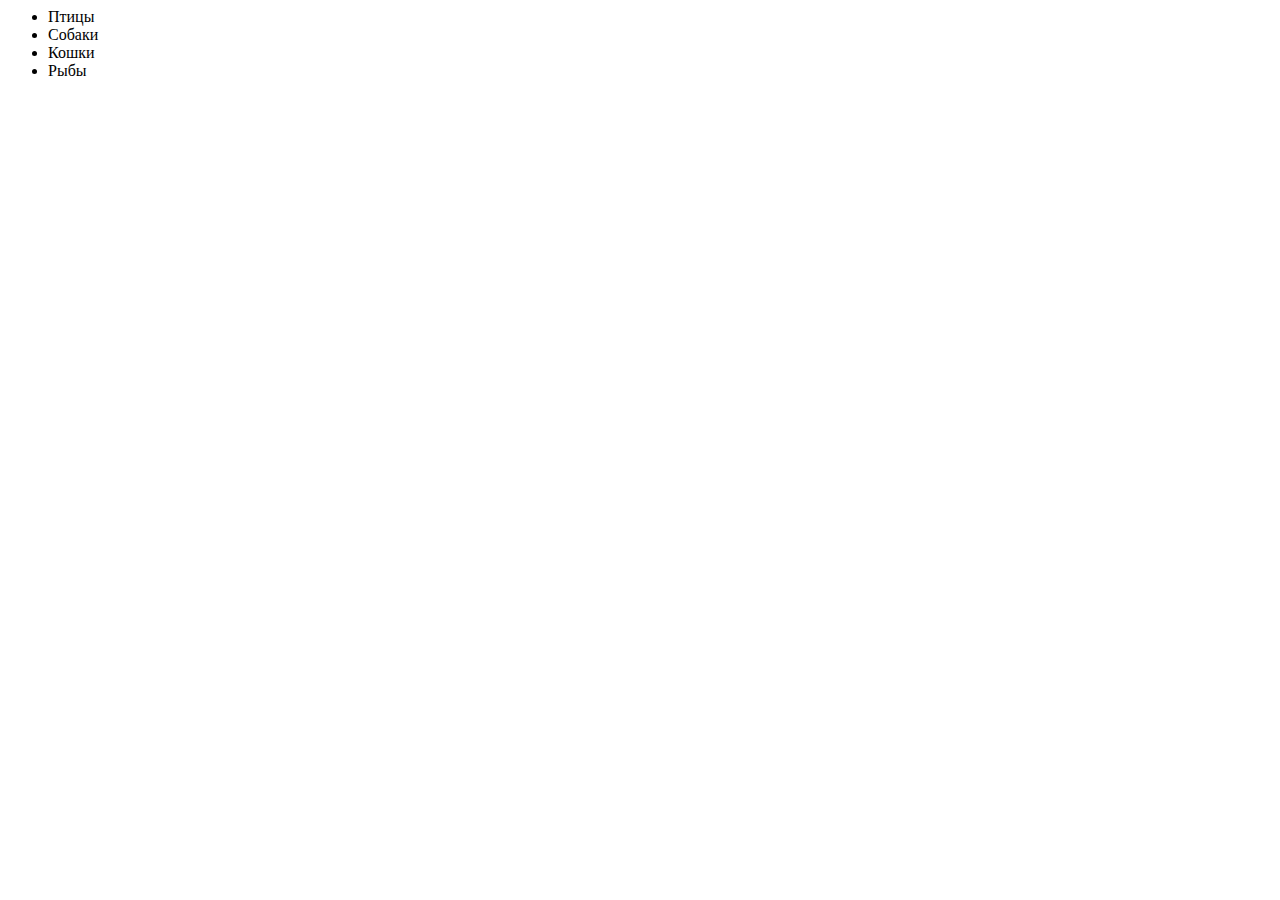
<file: folder.html>
<!doctype.html>
<!DOCTYPE html>
<html lang="ru">
<head>
	<title>Zoomarket</title>
</head>
<body>
   <header>
   	 <ul>
   	 	<li> Птицы</li>
   	 	<li> Собаки</li>
   	 	<li> Кошки</li>
   	 	<li> Рыбы</li>
   	 </ul>

   </header>
</body>
</html>
</file>
